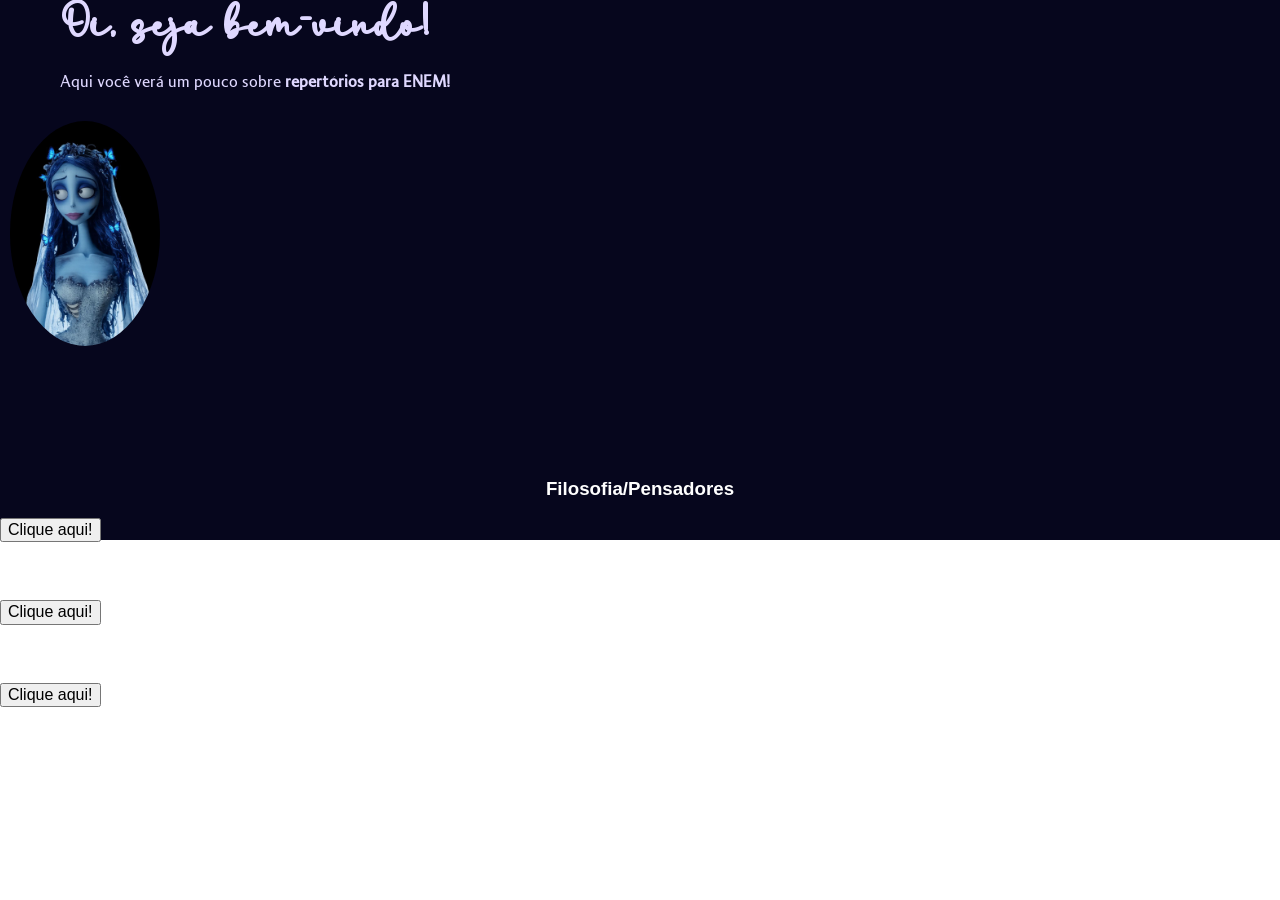
<file: index.html>
<!DOCTYPE html>
<html lang="en">
<head>
    <meta charset="UTF-8">
    <title>Repertorios para ENEM</title>
    <link rel="stylesheet" href="normalize.css">
    <link rel="stylesheet" href="estily.css">
</head>
<body>
    <div class="banner">
    <table border="0">
        <tr>
            <h1>Oi, seja bem-vindo!</h1>
            <p>Aqui você verá um pouco sobre <strong>repertórios para ENEM! 
        </tr>
        <tr>
            <img class="capaimg" src="imagens/noivap.jpeg">
        </tr>
    </table>
    <div class="blocos">
        <div class="bloco1">
            <h3>Filosofia/Pensadores</h3>
            <div class="buttonb1">
                <a href="bloco1.html">
                    <button class="buttonb1">Clique aqui!</button>
                </a>
            </div>
        </div>

        <div class="bloco2">
            <h3>Sociologia/ Conceitos Sociológicos</h3>
            <div class="buttonb2">
                <a href="bloco2.html">
                    <button class="buttonb2">Clique aqui!</button>
                </a>
            </div>
        </div>

        <div class="bloco3">
            <h3>História/ Eventos Históricos</h3>
            <div class="buttonb3">
                <a href="bloco3.html">
                    <button class="buttonb3">Clique aqui!</button>
                </a>
            </div>
        </div>
    </div>

    </div>
</body>
</html>
</file>
<file: estily.css>
body {
    margin: 0;
    font-family:'Lucida Sans', 'Lucida Sans Regular', 'Lucida Grande', 'Lucida Sans Unicode', Geneva, Verdana, sans-serif;
}
@font-face {
    font-family: 'Keshia';
    src: url('fontes/Keshia.ttf') format('truetype');
    font-weight: normal;
    font-style: normal;
}

@font-face {
    font-family: 'Regular';
    src: url('fontes/LTInternet-Regular.ttf') format('truetype');
    font-weight: normal;
    font-style: normal;
}

h1{
    margin: 0;
    color: #dfd8ff;
    font-size: 3rem;
    font-family: 'Keshia', sans-serif;
    padding-inline-start: 60px;
    padding-inline-end: 100px;
}
.banner {
    height: 60vh;
    /*8background-image: url(imagens/fundo.png);*/
    background-color: rgb(6, 6, 29);
    background-position: center;
    background-size: cover; /*preenche toda a tela*/

}

h3 {
    color:  #ffffff;
    position: relative;
    text-align: center;
    line-height: 1.1;
    
}

p {
    color: #dfd8ff;
    font-size:1.1rem;
    font-family:'Regular', sans-serif;
    padding-inline-start: 60px;
    padding-inline-end: 100px;
}

.capaimg{
    width: 150px;
    border-radius: 200%;
    padding: 9px;
    border: 1px solid transparent;
    
    background:
        linear-gradient(rgb(6, 6, 29))padding-box,    
        linear-gradient(90deg, #dfd8ff, #46e3ff) border-box; /*tdç caixa de preenchimento*/
}

table {
    padding: 50px;
}

/*
.buttonb1 {
    display: block;
    margin: auto;
}

.bloco1{
    width: 200px;
    height: 115px;
    background-color: #B4005C;
    border-radius: 15px;
    padding-top: 2px;
    padding-left: 8px;
    padding-right: 8px;

}

.buttonb2 {
    display: block;
    margin: auto;
}
.bloco2{
    width: 200px;
    height: 115px;
    background-color: #277913;
    border-radius: 15px;
    padding-top: 2px;
    padding-left: 8px;
    padding-right: 8px;

}

.buttonb3 {
    display: block;
    margin: auto;
}
.bloco3{
    width: 200px;
    height: 115px;
    background-color: #C24886;
    border-radius: 15px;
    padding-top: 2px;    
    padding-left: 8px;
    padding-right: 8px;

}

.blocos {
    display: flex;
    justify-content: center; /* centraliza os blocos */
</file>
